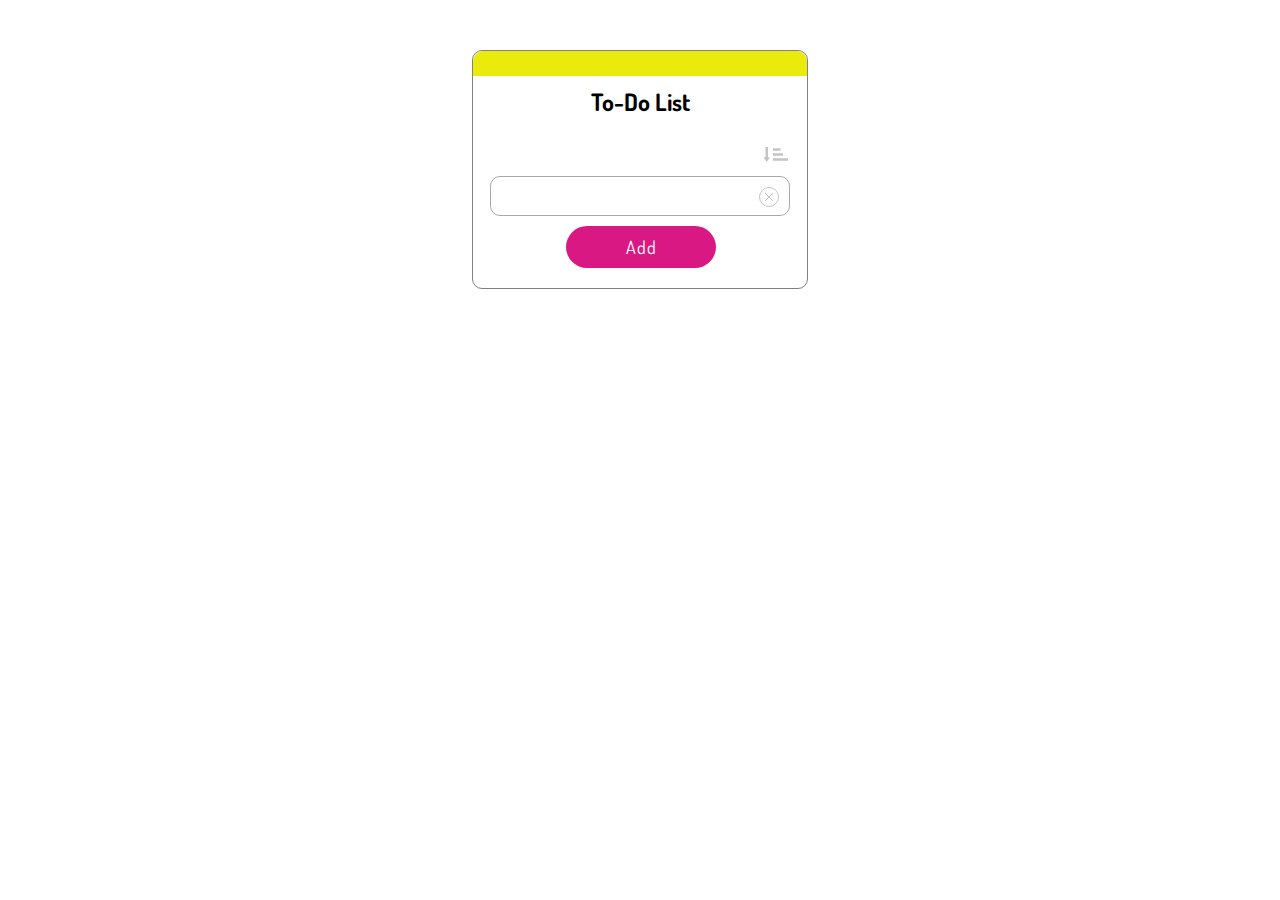
<file: index.html>
<!DOCTYPE html>
<html lang="en">
<head>
    <meta charset="UTF-8">
    <meta http-equiv="X-UA-Compatible" content="IE=edge">
    <meta name="viewport" content="width=device-width, initial-scale=1.0">
    <title>To-do</title>
    <link rel="stylesheet" href="/css/style.css">
</head>
<body>
    
    <div class="app">
        <div class="todo">
            <div class="headbg"></div>
            <h2>To-Do List</h2>
            <img src="/img/filter-az.svg" alt="" class="filter">
            <img src="/img/filter-az-hover.svg" alt="" class="filter-az-hover">
            <img src="/img/filter-za.svg" alt="" class="filter-za">
            <img src="/img/filter-za-hover.svg" alt="" class="filter-za-hover">
            <ul class="list"></ul>
            <div class="inputdiv">
                <input type="text">
                <img src="/img/delete.svg" alt="" class="delete">
            </div>
        
            </ul>

            <button>Add</button>
        </div>
    <div class="drag">Silmək üçün sürüşdür</div>
    </div>
    
    <script src="/main.js"></script>
    
</body>
</html>
</file>
<file: css/style.css>
@import url('https://fonts.googleapis.com/css2?family=Dosis:wght@300;400;600;700;800&display=swap');

*{
    margin: 0;
    padding: 0;
    box-sizing: border-box;
}
body{
    font-family: 'Dosis', sans-serif;
}
.app{
    display: flex;
    position: relative;
}
.todo{
    margin: 50px auto;
    width: 336px;
    height: fit-content;
    min-height: 236px;
    border: 1px solid gray;
    border-radius: 10px;
}
.headbg{
    background-color: rgb(234, 234, 13);
    width: 100%;
    height: 25px;
    border-radius: 10px 10px 0 0;
}
h2{
    margin: 10px auto;
    width: fit-content;
}
.filter, .filter-az-hover, .filter-za, .filter-za-hover{
    margin-top: 20px;
    margin-left: 290px;
    margin-bottom: 10px;
    cursor: pointer;
}
.inputdiv{
    width: 90%;
    margin: auto;
    height: 40px;
    border: 1px solid rgb(172, 168, 168);
    border-radius: 10px;
    margin-bottom: 10px;
    display: block;
    justify-content: baseline;
}
input{
    outline-style: none;
    border: none;
    height: 30px;
    font-size: 20px;
    padding-left: 15px;
    border-radius: 10px;
    font-family: 'Dosis', sans-serif;
    margin-top: -5px;
    margin-right: 45px;
    width: 200px;
}
.list p{
    width: 210px;
    word-wrap: break-word;
}
.delete, .delete-hover{
    margin-top: 10px;
    margin-left: 20px;
    cursor: pointer;
}
.delete-hover{
    display: none;
}
button{
    width: 150px;
    height: 42px;
    margin-left:93px;
    margin-bottom: 20px;
    border: none;
    color: white;
    display: flex;
    background-color: white;
    border-radius: 25px;
    cursor: pointer;
    transition: all 300ms;
}

.filter-az-hover, .filter-za, .filter-za-hover{
    display: none;
}

.list{
    width: 300px;
    padding: 10px;
    margin: 0 auto;
    border: 1px solid rgb(172, 168, 168);
    border-radius: 10px;
    margin-bottom: 20px;
    min-height: 40px;
}
li{
    display: flex;
    margin-bottom: 10px;
    border: 1px solid rgb(29, 29, 29);
    padding: 0 10px 10px;
    border-radius: 10px;
}
li p{
    margin-top: 10px;
    width: 250px;
}
button{
    justify-content: center;
    align-items: center;
    background-color: #da1884;
    font-size: 18px;
    font-family: 'Dosis';
    letter-spacing: 1px;
}
.drag{
    height: 200px;
    width: 250px;
    border-radius: 20px;
    font-size: 30px;
    background-color: rgb(211, 206, 206);
    color: black;
    padding: 70px 40px;
    display: none;
    position: absolute;
    top: 80px;
    right: 30px;
}
</file>
